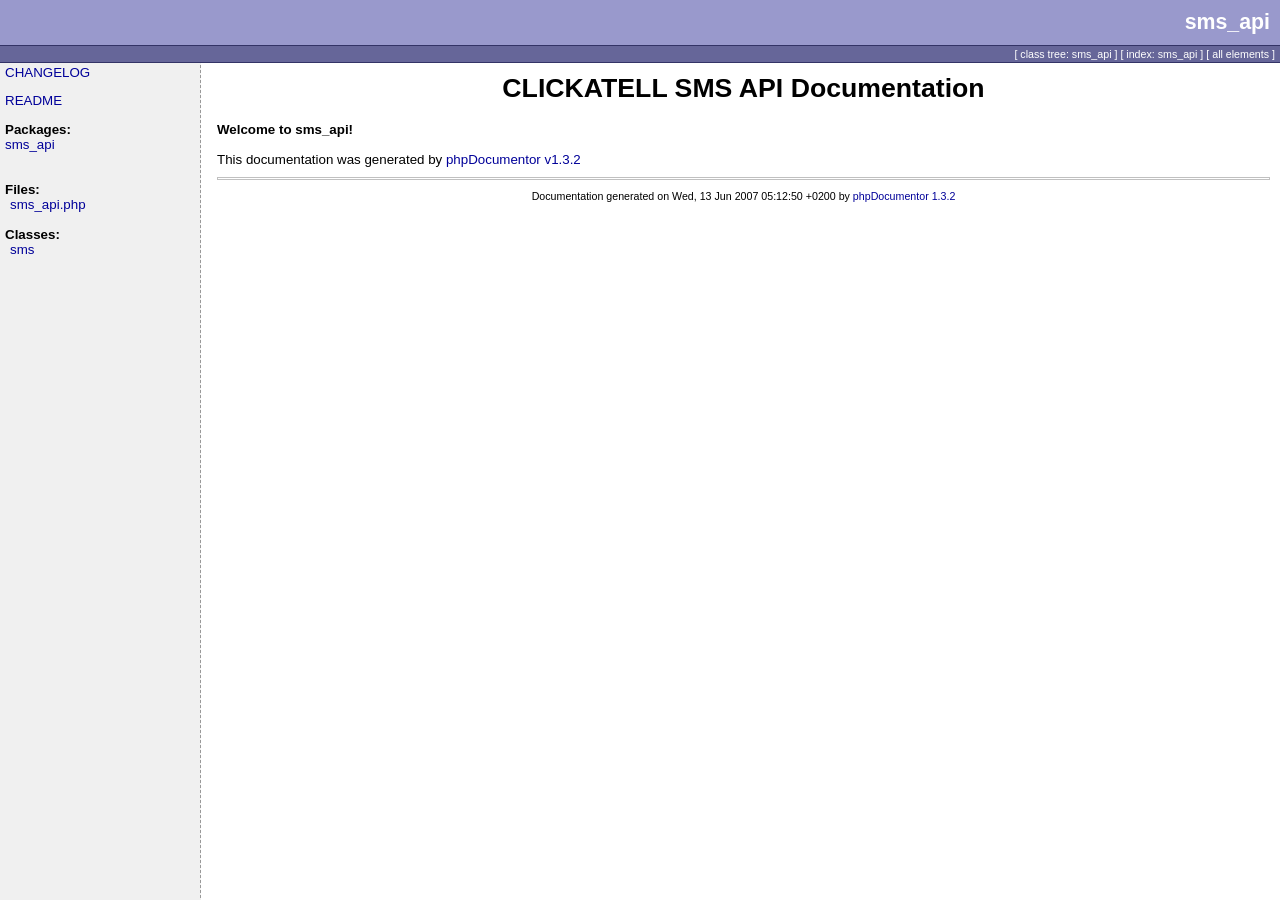
<file: immap-sms/doc/index.html>
<html>
<head>
<title>CLICKATELL SMS API Documentation</title>
<link rel="stylesheet" type="text/css" href="media/style.css">
</head>
<body>

<table border="0" cellspacing="0" cellpadding="0" height="48" width="100%">
  <tr>
    <td class="header_top">sms_api</td>
  </tr>
  <tr><td class="header_line"><img src="media/empty.png" width="1" height="1" border="0" alt=""  /></td></tr>
  <tr>
    <td class="header_menu">
  		  [ <a href="classtrees_sms_api.html" class="menu">class tree: sms_api</a> ]
		  [ <a href="elementindex_sms_api.html" class="menu">index: sms_api</a> ]
		  [ <a href="elementindex.html" class="menu">all elements</a> ]
    </td>
  </tr>
  <tr><td class="header_line"><img src="media/empty.png" width="1" height="1" border="0" alt=""  /></td></tr>
</table>

<table width="100%" border="0" cellpadding="0" cellspacing="0">
  <tr valign="top">
    <td width="200" class="menu">
	<div id="ric">
					<p><a href="ric_CHANGELOG.html">CHANGELOG</a></p>
					<p><a href="ric_README.html">README</a></p>
			</div>
      <b>Packages:</b><br />
              <a href="li_sms_api.html">sms_api</a><br />
            <br /><br />
                        <b>Files:</b><br />
      	  <div class="package">
			<a href="sms_api/_sms_api.php.html">		sms_api.php
		</a><br>
	  </div><br />
      
      
            <b>Classes:</b><br />
        <div class="package">
		    		<a href="sms_api/sms.html">sms</a><br />
	  </div>
                </td>
    <td>
      <table cellpadding="10" cellspacing="0" width="100%" border="0"><tr><td valign="top">

<div align="center"><h1>CLICKATELL SMS API Documentation</h1></div>
<b>Welcome to sms_api!</b><br />
<br />
This documentation was generated by <a href="http://www.phpdoc.org">phpDocumentor v1.3.2</a><br />
        <div class="credit">
		    <hr />
		    Documentation generated on Wed, 13 Jun 2007 05:12:50 +0200 by <a href="http://www.phpdoc.org">phpDocumentor 1.3.2</a>
	      </div>
      </td></tr></table>
    </td>
  </tr>
</table>

</body>
</html>
</file>
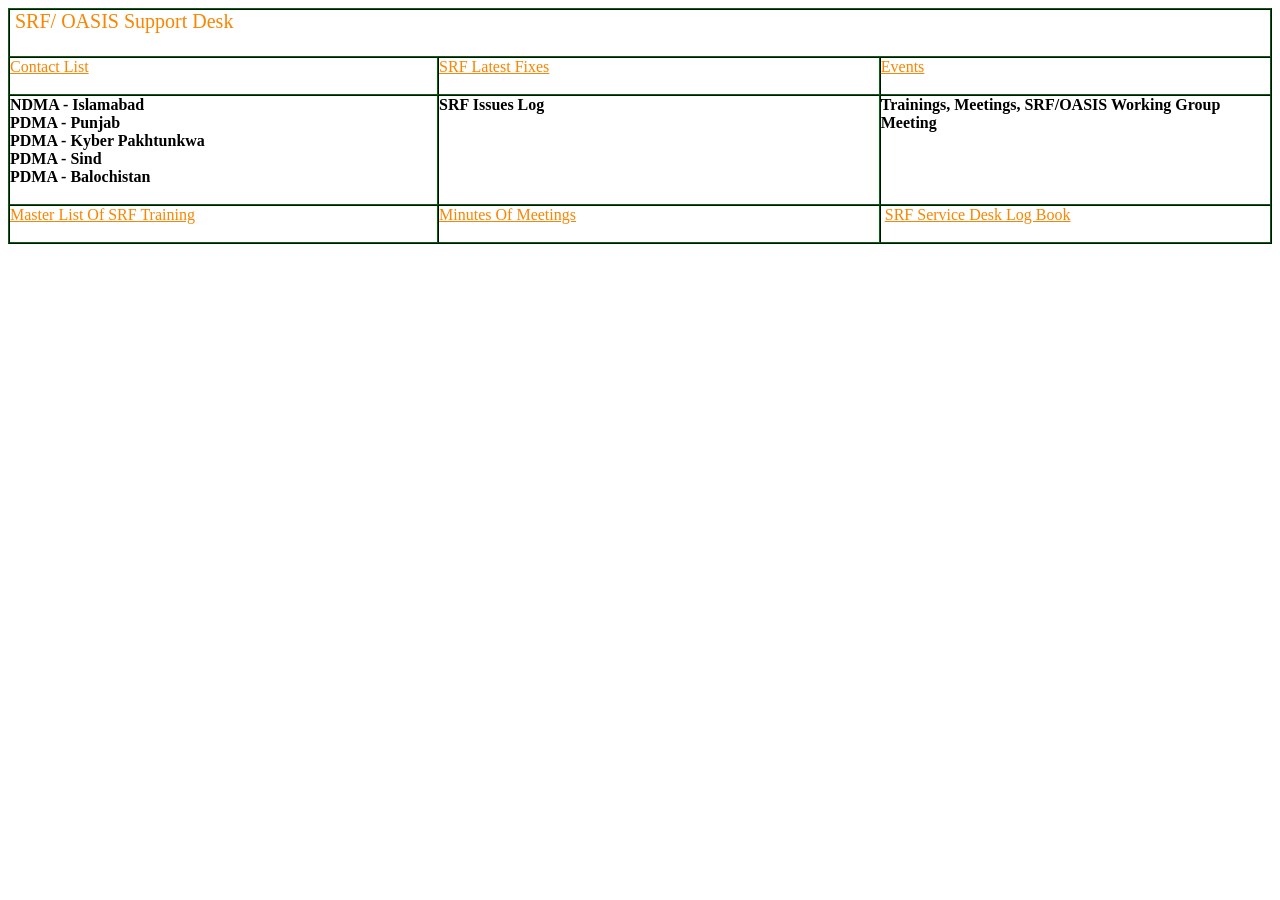
<file: immap-sms/SRF-OASIS-Support-Desk.html>
<!DOCTYPE html PUBLIC "-//W3C//DTD XHTML 1.0 Transitional//EN" "http://www.w3.org/TR/xhtml1/DTD/xhtml1-transitional.dtd">
<html xmlns="http://www.w3.org/1999/xhtml">
<head>
<meta http-equiv="Content-Type" content="text/html; charset=utf-8" />
<title>Untitled Document</title>
</head>

<body>

<table border="1" width="100%" cellpadding="0" cellspacing="0" style=" border-color:#02650E;">
                          
                          <tr>
                            <td colspan="3" align="left" valign="top" style="color:#F98500!important; font-size:20px!important;">&nbsp;SRF/ OASIS Support Desk<br /><br /></td>
                          </tr>
                          <tr>
                            <td width="34%" valign="top" align="left"><a href="https://docs.google.com/a/immap.org/document/d/1Krf-CPgXLObTrOUSgnqO20X8AR7dt4WZixfrBq9RgwA/edit?hl=en&amp;authkey=CIfw8s4F#" target="_blank" style="color:#F98500!important; font-size:16px!important;">Contact List</a></td>
                            <td width="35%" valign="top" align="left"><a href="" target="_blank" style="color:#F98500!important; font-size:16px!important;">SRF Latest Fixes</a></td>
                            <td width="31%" valign="top" align="left"><a href="https://spreadsheets.google.com/a/immap.org/ccc?key=0AuNLBIxMQc2udEdiQVBoWDVhcnhpbkp3RlFvSENNM1E&amp;hl=en&amp;authkey=CLq3rKcD#gid=0" target="_blank" style="color:#F98500!important; font-size:16px!important;">Events</a><br /><br /></td>
                          </tr>
                          <tr>
                            <td valign="top" align="left"><a href="https://docs.google.com/a/immap.org/document/d/1Krf-CPgXLObTrOUSgnqO20X8AR7dt4WZixfrBq9RgwA/edit?hl=en&authkey=CIfw8s4F#" target="_blank" style=" color:#000000 !important;text-decoration:none !important;"><strong>NDMA - Islamabad<br />PDMA - Punjab<br />PDMA - Kyber Pakhtunkwa<br />PDMA - Sind<br />PDMA - Balochistan</strong></a><br /><br /></td>
                            <td valign="top" align="left"><a href="" target="_blank" style=" color:#000000 !important;text-decoration:none !important;"><strong>SRF Issues Log</strong></a><br /></td>
                            <td valign="top" align="left"><a href="https://spreadsheets.google.com/a/immap.org/ccc?key=0AuNLBIxMQc2udEdiQVBoWDVhcnhpbkp3RlFvSENNM1E&amp;hl=en&amp;authkey=CLq3rKcD#gid=0" target="_blank" style=" color:#000000 !important;text-decoration:none !important;"><strong>Trainings, Meetings, SRF/OASIS Working Group Meeting</strong></a><br /></td>
                          </tr>
                          
                        <tr>
                            <td valign="top" align="left"><a href="https://spreadsheets.google.com/a/immap.org/spreadsheet/ccc?hl=en&amp;key=tZ02AqKn_bXWQmrKvE5KhGw&amp;authkey=CInwh74M&amp;hl=en#gid=0" target="_blank" style="color:#F98500!important; font-size:16px!important;">Master List Of SRF Training</a></td>
                            <td valign="top" align="left"><a href="https://docs.google.com/a/immap.org/document/d/1y0vQlj-1gzAuGqfNe737BfriR1emB9AEuCHpovvRzBc/edit?hl=en&authkey=CKWE3HM#" target="_blank" style="color:#F98500!important; font-size:16px!important;">Minutes Of Meetings</a></td>
                            <td valign="top" align="left">&nbsp;<a href="https://spreadsheets.google.com/a/immap.org/ccc?key=0ApVE_pReCMjsdFJDQ3ZPd05lNXJqWk9lWjVzdHFvbkE&hl=en#gid=0" target="_blank" style="color:#F98500!important; font-size:16px!important;">SRF Service Desk Log Book</a><br /><br /></td>
                          </tr>
                           
                        </table>
</body>
</html>
</file>
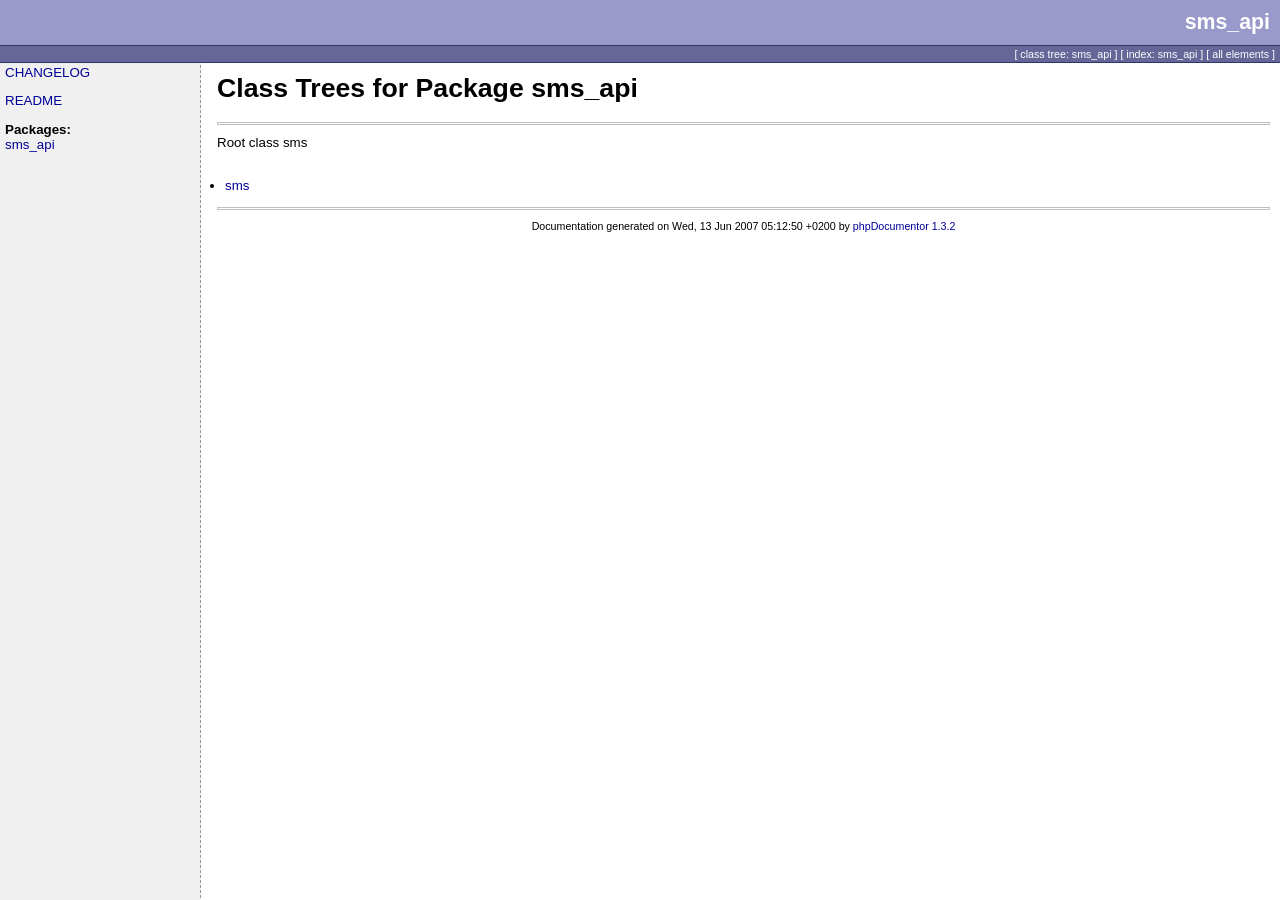
<file: immap-sms/doc/classtrees_sms_api.html>
<html>
<head>
<title>Class Trees for Package sms_api</title>
<link rel="stylesheet" type="text/css" href="media/style.css">
</head>
<body>

<table border="0" cellspacing="0" cellpadding="0" height="48" width="100%">
  <tr>
    <td class="header_top">sms_api</td>
  </tr>
  <tr><td class="header_line"><img src="media/empty.png" width="1" height="1" border="0" alt=""  /></td></tr>
  <tr>
    <td class="header_menu">
  		  [ <a href="classtrees_sms_api.html" class="menu">class tree: sms_api</a> ]
		  [ <a href="elementindex_sms_api.html" class="menu">index: sms_api</a> ]
		  [ <a href="elementindex.html" class="menu">all elements</a> ]
    </td>
  </tr>
  <tr><td class="header_line"><img src="media/empty.png" width="1" height="1" border="0" alt=""  /></td></tr>
</table>

<table width="100%" border="0" cellpadding="0" cellspacing="0">
  <tr valign="top">
    <td width="200" class="menu">
	<div id="ric">
					<p><a href="ric_CHANGELOG.html">CHANGELOG</a></p>
					<p><a href="ric_README.html">README</a></p>
			</div>
      <b>Packages:</b><br />
              <a href="li_sms_api.html">sms_api</a><br />
            <br /><br />
                </td>
    <td>
      <table cellpadding="10" cellspacing="0" width="100%" border="0"><tr><td valign="top">

<h1>Class Trees for Package sms_api</h1>
<hr />
<div class="classtree">Root class sms</div><br />
<ul>
<li><a href="sms_api/sms.html">sms</a></li></ul>

        <div class="credit">
		    <hr />
		    Documentation generated on Wed, 13 Jun 2007 05:12:50 +0200 by <a href="http://www.phpdoc.org">phpDocumentor 1.3.2</a>
	      </div>
      </td></tr></table>
    </td>
  </tr>
</table>

</body>
</html>
</file>
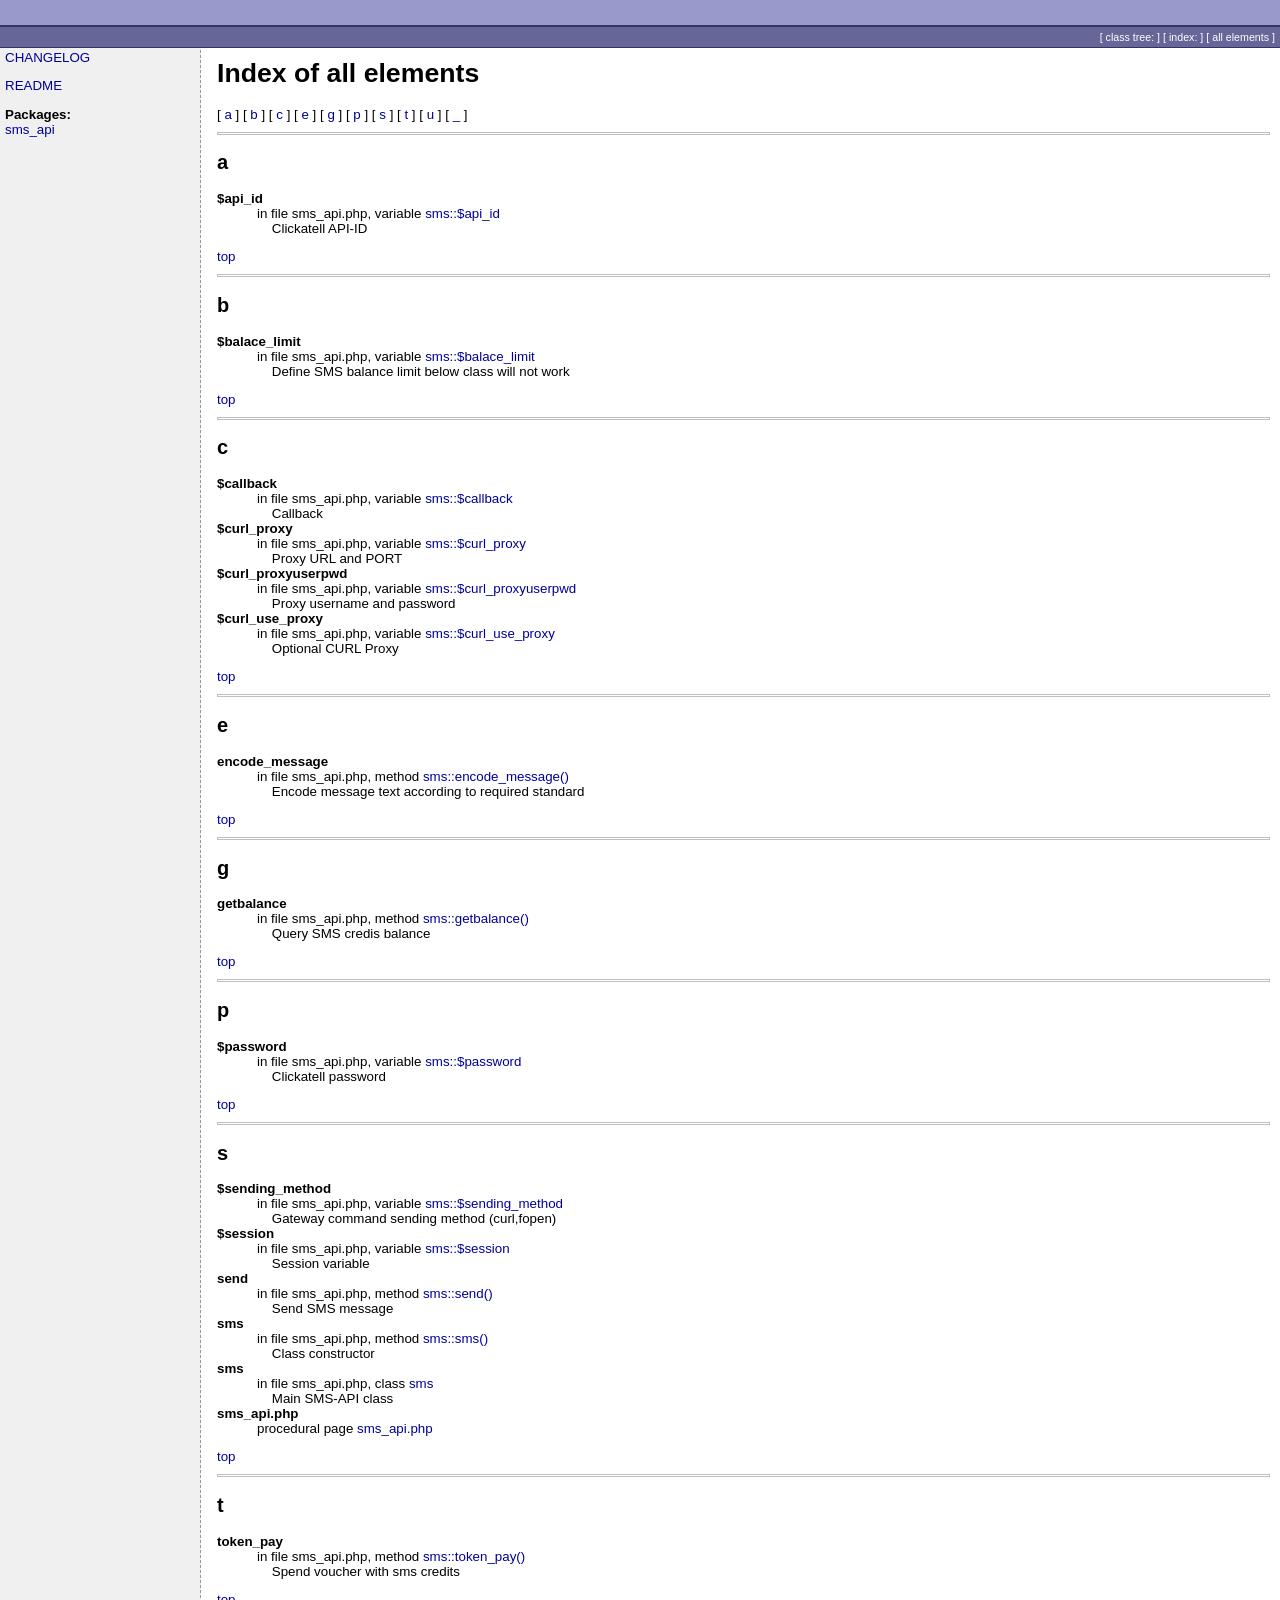
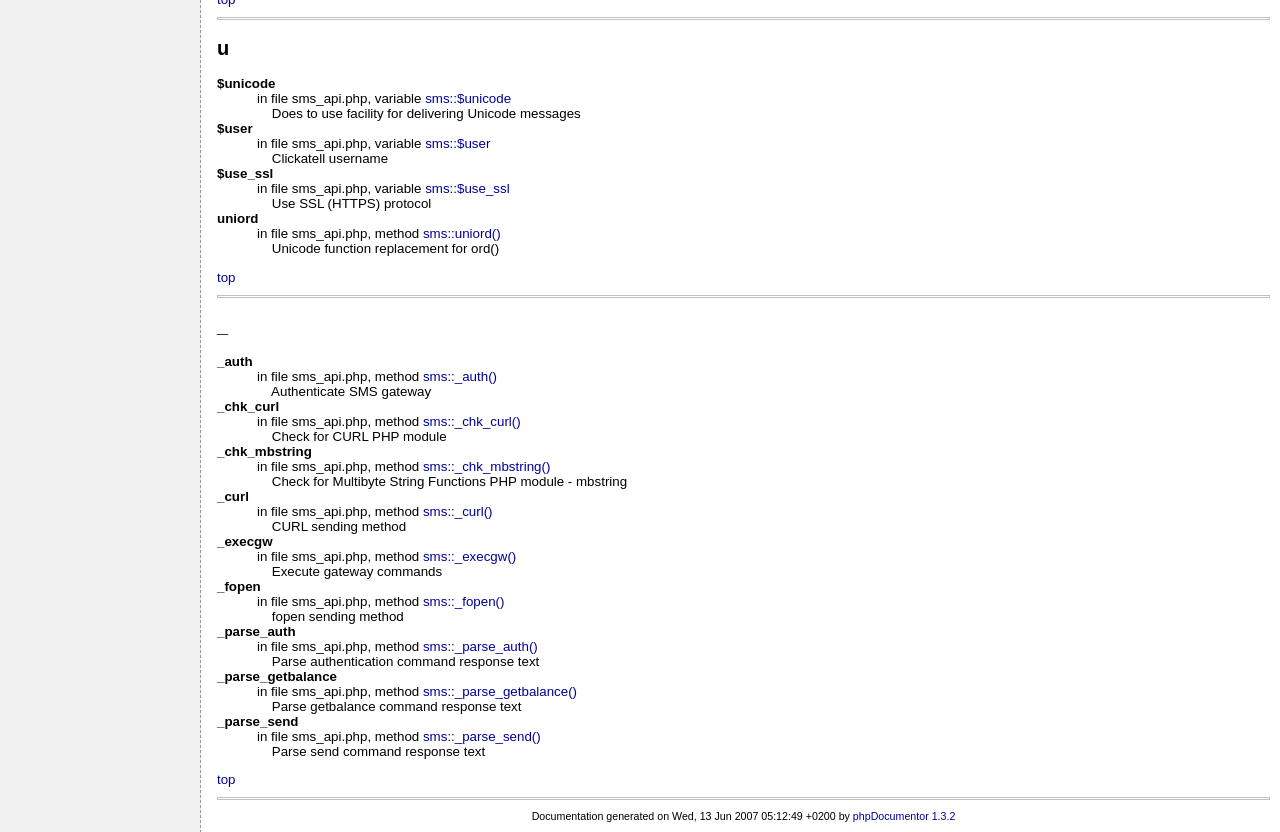
<file: immap-sms/doc/elementindex.html>
<html>
<head>
<title>Element Index</title>
<link rel="stylesheet" type="text/css" href="media/style.css">
</head>
<body>

<table border="0" cellspacing="0" cellpadding="0" height="48" width="100%">
  <tr>
    <td class="header_top"></td>
  </tr>
  <tr><td class="header_line"><img src="media/empty.png" width="1" height="1" border="0" alt=""  /></td></tr>
  <tr>
    <td class="header_menu">
  		  [ <a href="classtrees_.html" class="menu">class tree: </a> ]
		  [ <a href="elementindex_.html" class="menu">index: </a> ]
		  [ <a href="elementindex.html" class="menu">all elements</a> ]
    </td>
  </tr>
  <tr><td class="header_line"><img src="media/empty.png" width="1" height="1" border="0" alt=""  /></td></tr>
</table>

<table width="100%" border="0" cellpadding="0" cellspacing="0">
  <tr valign="top">
    <td width="200" class="menu">
	<div id="ric">
					<p><a href="ric_CHANGELOG.html">CHANGELOG</a></p>
					<p><a href="ric_README.html">README</a></p>
			</div>
      <b>Packages:</b><br />
              <a href="li_sms_api.html">sms_api</a><br />
            <br /><br />
                </td>
    <td>
      <table cellpadding="10" cellspacing="0" width="100%" border="0"><tr><td valign="top">

<a name="top"></a>
<h1>Index of all elements</h1>
	[ <a href="elementindex.html#a">a</a> ]
	[ <a href="elementindex.html#b">b</a> ]
	[ <a href="elementindex.html#c">c</a> ]
	[ <a href="elementindex.html#e">e</a> ]
	[ <a href="elementindex.html#g">g</a> ]
	[ <a href="elementindex.html#p">p</a> ]
	[ <a href="elementindex.html#s">s</a> ]
	[ <a href="elementindex.html#t">t</a> ]
	[ <a href="elementindex.html#u">u</a> ]
	[ <a href="elementindex.html#_">_</a> ]

  <hr />
	<a name="a"></a>
	<div>
		<h2>a</h2>
		<dl>
							<dt><b>$api_id</b></dt>
				<dd>in file sms_api.php, variable <a href="sms_api/sms.html#var$api_id">sms::$api_id</a><br>&nbsp;&nbsp;&nbsp;&nbsp;Clickatell API-ID</dd>
					</dl>
	</div>
	<a href="elementindex.html#top">top</a><br>
  <hr />
	<a name="b"></a>
	<div>
		<h2>b</h2>
		<dl>
							<dt><b>$balace_limit</b></dt>
				<dd>in file sms_api.php, variable <a href="sms_api/sms.html#var$balace_limit">sms::$balace_limit</a><br>&nbsp;&nbsp;&nbsp;&nbsp;Define SMS balance limit below class will not work</dd>
					</dl>
	</div>
	<a href="elementindex.html#top">top</a><br>
  <hr />
	<a name="c"></a>
	<div>
		<h2>c</h2>
		<dl>
							<dt><b>$callback</b></dt>
				<dd>in file sms_api.php, variable <a href="sms_api/sms.html#var$callback">sms::$callback</a><br>&nbsp;&nbsp;&nbsp;&nbsp;Callback</dd>
							<dt><b>$curl_proxy</b></dt>
				<dd>in file sms_api.php, variable <a href="sms_api/sms.html#var$curl_proxy">sms::$curl_proxy</a><br>&nbsp;&nbsp;&nbsp;&nbsp;Proxy URL and PORT</dd>
							<dt><b>$curl_proxyuserpwd</b></dt>
				<dd>in file sms_api.php, variable <a href="sms_api/sms.html#var$curl_proxyuserpwd">sms::$curl_proxyuserpwd</a><br>&nbsp;&nbsp;&nbsp;&nbsp;Proxy username and password</dd>
							<dt><b>$curl_use_proxy</b></dt>
				<dd>in file sms_api.php, variable <a href="sms_api/sms.html#var$curl_use_proxy">sms::$curl_use_proxy</a><br>&nbsp;&nbsp;&nbsp;&nbsp;Optional CURL Proxy</dd>
					</dl>
	</div>
	<a href="elementindex.html#top">top</a><br>
  <hr />
	<a name="e"></a>
	<div>
		<h2>e</h2>
		<dl>
							<dt><b>encode_message</b></dt>
				<dd>in file sms_api.php, method <a href="sms_api/sms.html#methodencode_message">sms::encode_message()</a><br>&nbsp;&nbsp;&nbsp;&nbsp;Encode message text according to required standard</dd>
					</dl>
	</div>
	<a href="elementindex.html#top">top</a><br>
  <hr />
	<a name="g"></a>
	<div>
		<h2>g</h2>
		<dl>
							<dt><b>getbalance</b></dt>
				<dd>in file sms_api.php, method <a href="sms_api/sms.html#methodgetbalance">sms::getbalance()</a><br>&nbsp;&nbsp;&nbsp;&nbsp;Query SMS credis balance</dd>
					</dl>
	</div>
	<a href="elementindex.html#top">top</a><br>
  <hr />
	<a name="p"></a>
	<div>
		<h2>p</h2>
		<dl>
							<dt><b>$password</b></dt>
				<dd>in file sms_api.php, variable <a href="sms_api/sms.html#var$password">sms::$password</a><br>&nbsp;&nbsp;&nbsp;&nbsp;Clickatell password</dd>
					</dl>
	</div>
	<a href="elementindex.html#top">top</a><br>
  <hr />
	<a name="s"></a>
	<div>
		<h2>s</h2>
		<dl>
							<dt><b>$sending_method</b></dt>
				<dd>in file sms_api.php, variable <a href="sms_api/sms.html#var$sending_method">sms::$sending_method</a><br>&nbsp;&nbsp;&nbsp;&nbsp;Gateway command sending method (curl,fopen)</dd>
							<dt><b>$session</b></dt>
				<dd>in file sms_api.php, variable <a href="sms_api/sms.html#var$session">sms::$session</a><br>&nbsp;&nbsp;&nbsp;&nbsp;Session variable</dd>
							<dt><b>send</b></dt>
				<dd>in file sms_api.php, method <a href="sms_api/sms.html#methodsend">sms::send()</a><br>&nbsp;&nbsp;&nbsp;&nbsp;Send SMS message</dd>
							<dt><b>sms</b></dt>
				<dd>in file sms_api.php, method <a href="sms_api/sms.html#methodsms">sms::sms()</a><br>&nbsp;&nbsp;&nbsp;&nbsp;Class constructor</dd>
							<dt><b>sms</b></dt>
				<dd>in file sms_api.php, class <a href="sms_api/sms.html">sms</a><br>&nbsp;&nbsp;&nbsp;&nbsp;Main SMS-API class</dd>
							<dt><b>sms_api.php</b></dt>
				<dd>procedural page <a href="sms_api/_sms_api.php.html">sms_api.php</a></dd>
					</dl>
	</div>
	<a href="elementindex.html#top">top</a><br>
  <hr />
	<a name="t"></a>
	<div>
		<h2>t</h2>
		<dl>
							<dt><b>token_pay</b></dt>
				<dd>in file sms_api.php, method <a href="sms_api/sms.html#methodtoken_pay">sms::token_pay()</a><br>&nbsp;&nbsp;&nbsp;&nbsp;Spend voucher with sms credits</dd>
					</dl>
	</div>
	<a href="elementindex.html#top">top</a><br>
  <hr />
	<a name="u"></a>
	<div>
		<h2>u</h2>
		<dl>
							<dt><b>$unicode</b></dt>
				<dd>in file sms_api.php, variable <a href="sms_api/sms.html#var$unicode">sms::$unicode</a><br>&nbsp;&nbsp;&nbsp;&nbsp;Does to use facility for delivering Unicode messages</dd>
							<dt><b>$user</b></dt>
				<dd>in file sms_api.php, variable <a href="sms_api/sms.html#var$user">sms::$user</a><br>&nbsp;&nbsp;&nbsp;&nbsp;Clickatell username</dd>
							<dt><b>$use_ssl</b></dt>
				<dd>in file sms_api.php, variable <a href="sms_api/sms.html#var$use_ssl">sms::$use_ssl</a><br>&nbsp;&nbsp;&nbsp;&nbsp;Use SSL (HTTPS) protocol</dd>
							<dt><b>uniord</b></dt>
				<dd>in file sms_api.php, method <a href="sms_api/sms.html#methoduniord">sms::uniord()</a><br>&nbsp;&nbsp;&nbsp;&nbsp;Unicode function replacement for ord()</dd>
					</dl>
	</div>
	<a href="elementindex.html#top">top</a><br>
  <hr />
	<a name="_"></a>
	<div>
		<h2>_</h2>
		<dl>
							<dt><b>_auth</b></dt>
				<dd>in file sms_api.php, method <a href="sms_api/sms.html#method_auth">sms::_auth()</a><br>&nbsp;&nbsp;&nbsp;&nbsp;Authenticate SMS gateway</dd>
							<dt><b>_chk_curl</b></dt>
				<dd>in file sms_api.php, method <a href="sms_api/sms.html#method_chk_curl">sms::_chk_curl()</a><br>&nbsp;&nbsp;&nbsp;&nbsp;Check for CURL PHP module</dd>
							<dt><b>_chk_mbstring</b></dt>
				<dd>in file sms_api.php, method <a href="sms_api/sms.html#method_chk_mbstring">sms::_chk_mbstring()</a><br>&nbsp;&nbsp;&nbsp;&nbsp;Check for Multibyte String Functions PHP module - mbstring</dd>
							<dt><b>_curl</b></dt>
				<dd>in file sms_api.php, method <a href="sms_api/sms.html#method_curl">sms::_curl()</a><br>&nbsp;&nbsp;&nbsp;&nbsp;CURL sending method</dd>
							<dt><b>_execgw</b></dt>
				<dd>in file sms_api.php, method <a href="sms_api/sms.html#method_execgw">sms::_execgw()</a><br>&nbsp;&nbsp;&nbsp;&nbsp;Execute gateway commands</dd>
							<dt><b>_fopen</b></dt>
				<dd>in file sms_api.php, method <a href="sms_api/sms.html#method_fopen">sms::_fopen()</a><br>&nbsp;&nbsp;&nbsp;&nbsp;fopen sending method</dd>
							<dt><b>_parse_auth</b></dt>
				<dd>in file sms_api.php, method <a href="sms_api/sms.html#method_parse_auth">sms::_parse_auth()</a><br>&nbsp;&nbsp;&nbsp;&nbsp;Parse authentication command response text</dd>
							<dt><b>_parse_getbalance</b></dt>
				<dd>in file sms_api.php, method <a href="sms_api/sms.html#method_parse_getbalance">sms::_parse_getbalance()</a><br>&nbsp;&nbsp;&nbsp;&nbsp;Parse getbalance command response text</dd>
							<dt><b>_parse_send</b></dt>
				<dd>in file sms_api.php, method <a href="sms_api/sms.html#method_parse_send">sms::_parse_send()</a><br>&nbsp;&nbsp;&nbsp;&nbsp;Parse send command response text</dd>
					</dl>
	</div>
	<a href="elementindex.html#top">top</a><br>
        <div class="credit">
		    <hr />
		    Documentation generated on Wed, 13 Jun 2007 05:12:49 +0200 by <a href="http://www.phpdoc.org">phpDocumentor 1.3.2</a>
	      </div>
      </td></tr></table>
    </td>
  </tr>
</table>

</body>
</html>
</file>
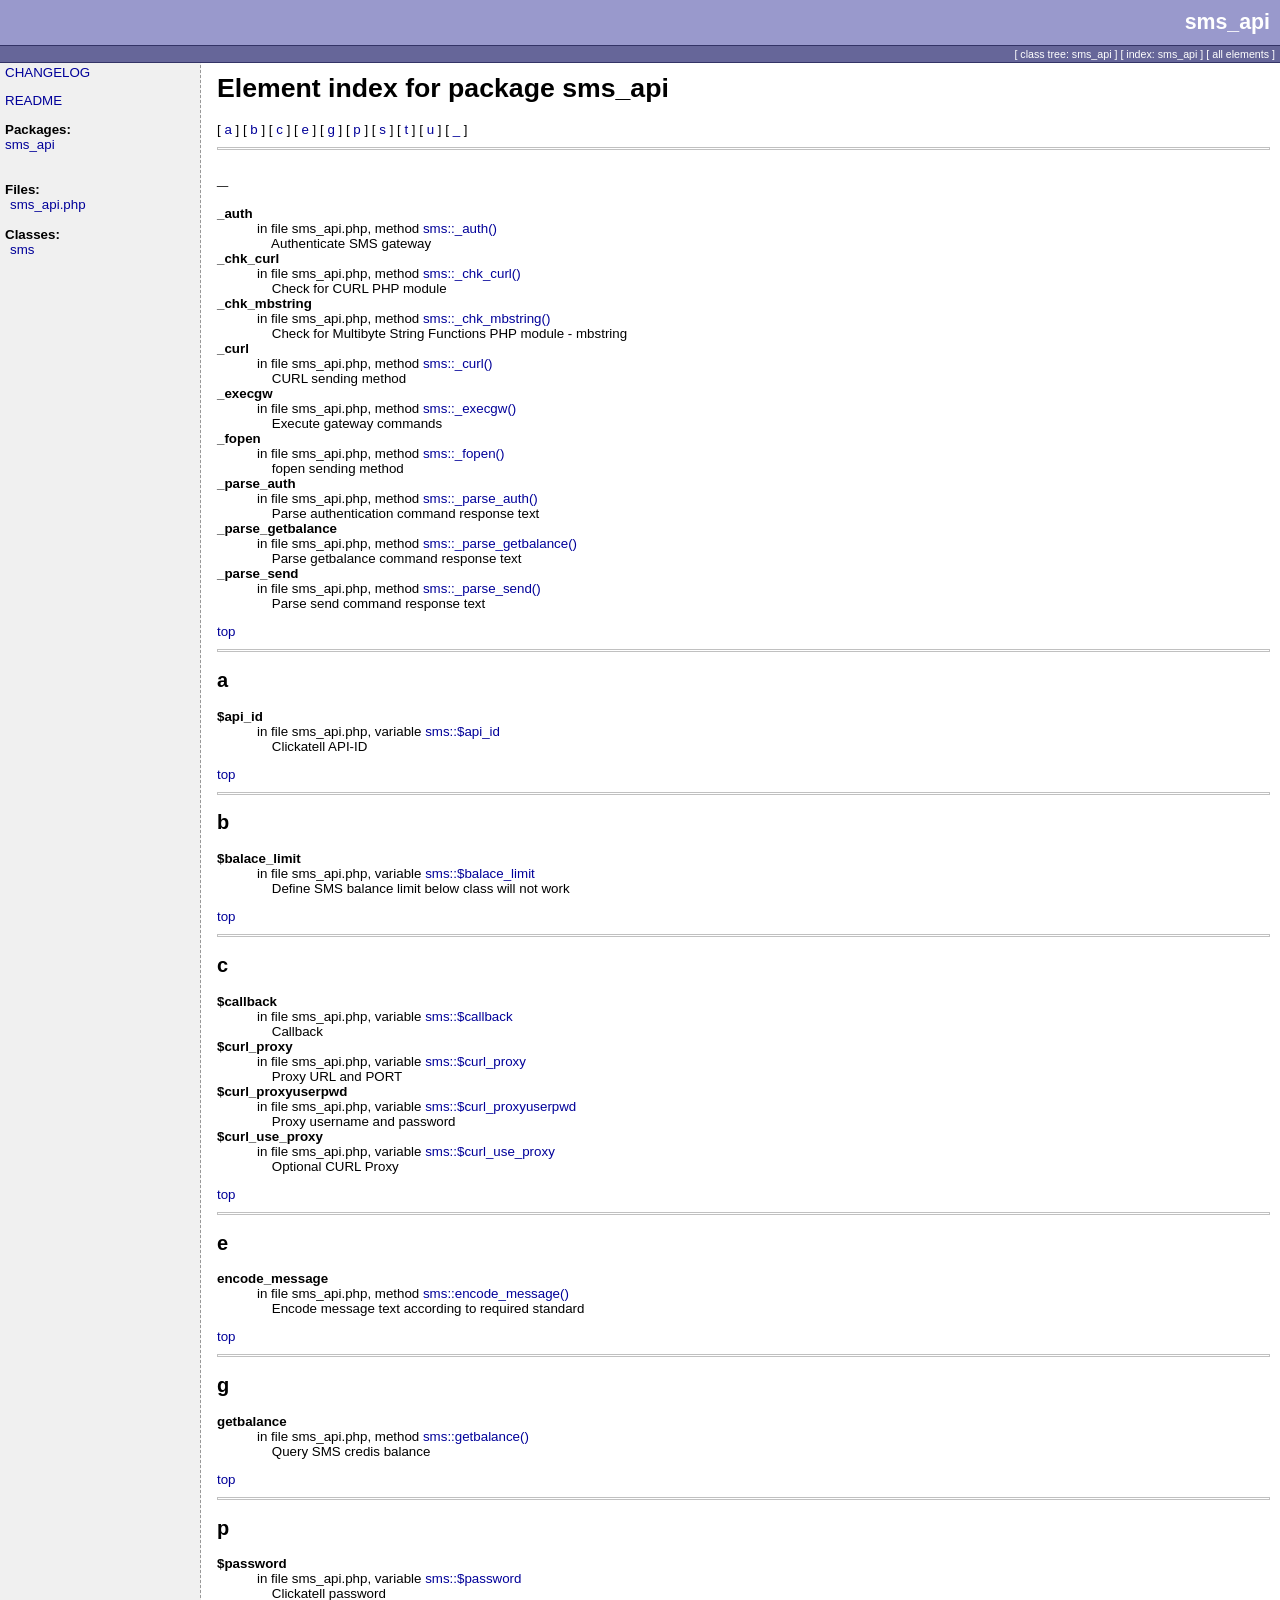
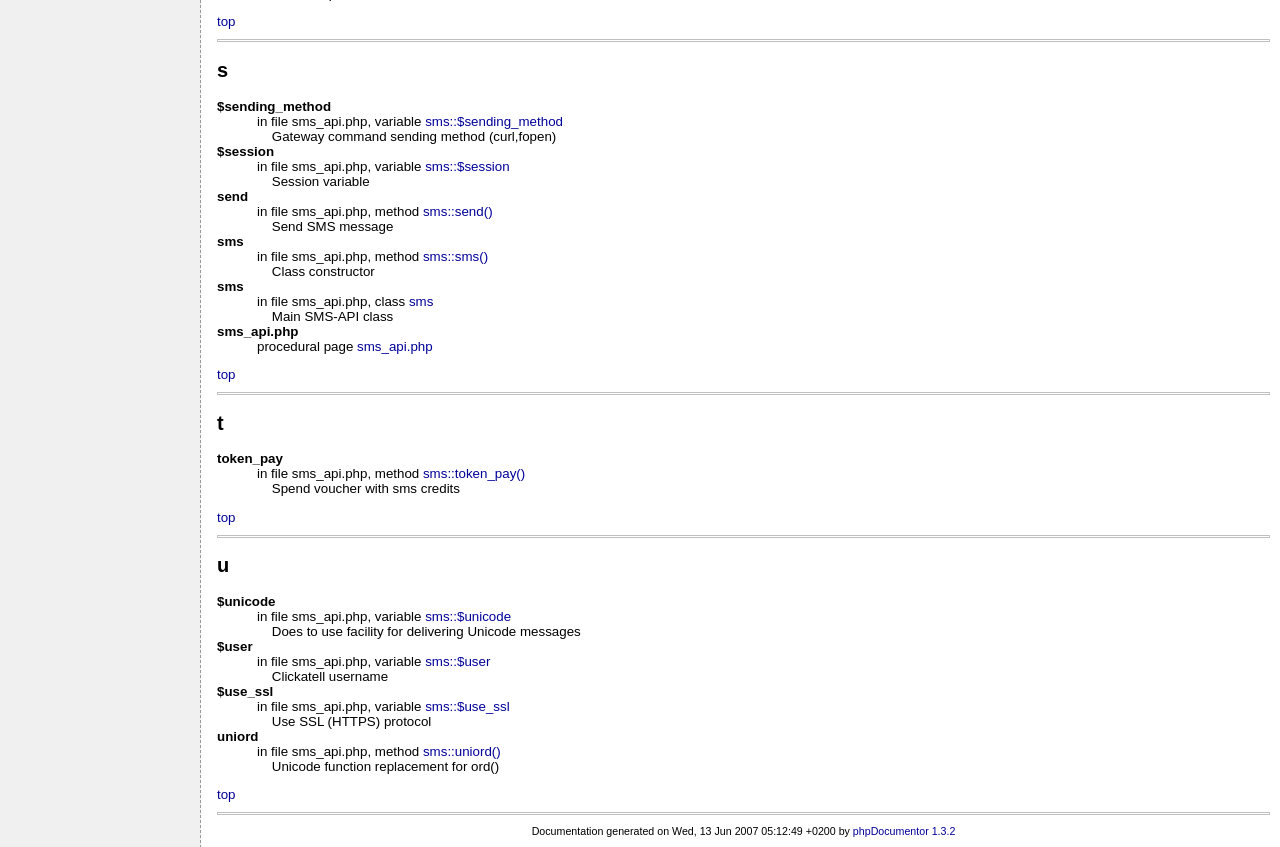
<file: immap-sms/doc/elementindex_sms_api.html>
<html>
<head>
<title>Package sms_api Element Index</title>
<link rel="stylesheet" type="text/css" href="media/style.css">
</head>
<body>

<table border="0" cellspacing="0" cellpadding="0" height="48" width="100%">
  <tr>
    <td class="header_top">sms_api</td>
  </tr>
  <tr><td class="header_line"><img src="media/empty.png" width="1" height="1" border="0" alt=""  /></td></tr>
  <tr>
    <td class="header_menu">
  		  [ <a href="classtrees_sms_api.html" class="menu">class tree: sms_api</a> ]
		  [ <a href="elementindex_sms_api.html" class="menu">index: sms_api</a> ]
		  [ <a href="elementindex.html" class="menu">all elements</a> ]
    </td>
  </tr>
  <tr><td class="header_line"><img src="media/empty.png" width="1" height="1" border="0" alt=""  /></td></tr>
</table>

<table width="100%" border="0" cellpadding="0" cellspacing="0">
  <tr valign="top">
    <td width="200" class="menu">
	<div id="ric">
					<p><a href="ric_CHANGELOG.html">CHANGELOG</a></p>
					<p><a href="ric_README.html">README</a></p>
			</div>
      <b>Packages:</b><br />
              <a href="li_sms_api.html">sms_api</a><br />
            <br /><br />
                        <b>Files:</b><br />
      	  <div class="package">
			<a href="sms_api/_sms_api.php.html">		sms_api.php
		</a><br>
	  </div><br />
      
      
            <b>Classes:</b><br />
        <div class="package">
		    		<a href="sms_api/sms.html">sms</a><br />
	  </div>
                </td>
    <td>
      <table cellpadding="10" cellspacing="0" width="100%" border="0"><tr><td valign="top">

<a name="top"></a>
<h1>Element index for package sms_api</h1>
	[ <a href="elementindex_sms_api.html#a">a</a> ]
	[ <a href="elementindex_sms_api.html#b">b</a> ]
	[ <a href="elementindex_sms_api.html#c">c</a> ]
	[ <a href="elementindex_sms_api.html#e">e</a> ]
	[ <a href="elementindex_sms_api.html#g">g</a> ]
	[ <a href="elementindex_sms_api.html#p">p</a> ]
	[ <a href="elementindex_sms_api.html#s">s</a> ]
	[ <a href="elementindex_sms_api.html#t">t</a> ]
	[ <a href="elementindex_sms_api.html#u">u</a> ]
	[ <a href="elementindex_sms_api.html#_">_</a> ]

  <hr />
	<a name="_"></a>
	<div>
		<h2>_</h2>
		<dl>
							<dt><b>_auth</b></dt>
				<dd>in file sms_api.php, method <a href="sms_api/sms.html#method_auth">sms::_auth()</a><br>&nbsp;&nbsp;&nbsp;&nbsp;Authenticate SMS gateway</dd>
							<dt><b>_chk_curl</b></dt>
				<dd>in file sms_api.php, method <a href="sms_api/sms.html#method_chk_curl">sms::_chk_curl()</a><br>&nbsp;&nbsp;&nbsp;&nbsp;Check for CURL PHP module</dd>
							<dt><b>_chk_mbstring</b></dt>
				<dd>in file sms_api.php, method <a href="sms_api/sms.html#method_chk_mbstring">sms::_chk_mbstring()</a><br>&nbsp;&nbsp;&nbsp;&nbsp;Check for Multibyte String Functions PHP module - mbstring</dd>
							<dt><b>_curl</b></dt>
				<dd>in file sms_api.php, method <a href="sms_api/sms.html#method_curl">sms::_curl()</a><br>&nbsp;&nbsp;&nbsp;&nbsp;CURL sending method</dd>
							<dt><b>_execgw</b></dt>
				<dd>in file sms_api.php, method <a href="sms_api/sms.html#method_execgw">sms::_execgw()</a><br>&nbsp;&nbsp;&nbsp;&nbsp;Execute gateway commands</dd>
							<dt><b>_fopen</b></dt>
				<dd>in file sms_api.php, method <a href="sms_api/sms.html#method_fopen">sms::_fopen()</a><br>&nbsp;&nbsp;&nbsp;&nbsp;fopen sending method</dd>
							<dt><b>_parse_auth</b></dt>
				<dd>in file sms_api.php, method <a href="sms_api/sms.html#method_parse_auth">sms::_parse_auth()</a><br>&nbsp;&nbsp;&nbsp;&nbsp;Parse authentication command response text</dd>
							<dt><b>_parse_getbalance</b></dt>
				<dd>in file sms_api.php, method <a href="sms_api/sms.html#method_parse_getbalance">sms::_parse_getbalance()</a><br>&nbsp;&nbsp;&nbsp;&nbsp;Parse getbalance command response text</dd>
							<dt><b>_parse_send</b></dt>
				<dd>in file sms_api.php, method <a href="sms_api/sms.html#method_parse_send">sms::_parse_send()</a><br>&nbsp;&nbsp;&nbsp;&nbsp;Parse send command response text</dd>
					</dl>
	</div>
	<a href="elementindex_sms_api.html#top">top</a><br>
  <hr />
	<a name="a"></a>
	<div>
		<h2>a</h2>
		<dl>
							<dt><b>$api_id</b></dt>
				<dd>in file sms_api.php, variable <a href="sms_api/sms.html#var$api_id">sms::$api_id</a><br>&nbsp;&nbsp;&nbsp;&nbsp;Clickatell API-ID</dd>
					</dl>
	</div>
	<a href="elementindex_sms_api.html#top">top</a><br>
  <hr />
	<a name="b"></a>
	<div>
		<h2>b</h2>
		<dl>
							<dt><b>$balace_limit</b></dt>
				<dd>in file sms_api.php, variable <a href="sms_api/sms.html#var$balace_limit">sms::$balace_limit</a><br>&nbsp;&nbsp;&nbsp;&nbsp;Define SMS balance limit below class will not work</dd>
					</dl>
	</div>
	<a href="elementindex_sms_api.html#top">top</a><br>
  <hr />
	<a name="c"></a>
	<div>
		<h2>c</h2>
		<dl>
							<dt><b>$callback</b></dt>
				<dd>in file sms_api.php, variable <a href="sms_api/sms.html#var$callback">sms::$callback</a><br>&nbsp;&nbsp;&nbsp;&nbsp;Callback</dd>
							<dt><b>$curl_proxy</b></dt>
				<dd>in file sms_api.php, variable <a href="sms_api/sms.html#var$curl_proxy">sms::$curl_proxy</a><br>&nbsp;&nbsp;&nbsp;&nbsp;Proxy URL and PORT</dd>
							<dt><b>$curl_proxyuserpwd</b></dt>
				<dd>in file sms_api.php, variable <a href="sms_api/sms.html#var$curl_proxyuserpwd">sms::$curl_proxyuserpwd</a><br>&nbsp;&nbsp;&nbsp;&nbsp;Proxy username and password</dd>
							<dt><b>$curl_use_proxy</b></dt>
				<dd>in file sms_api.php, variable <a href="sms_api/sms.html#var$curl_use_proxy">sms::$curl_use_proxy</a><br>&nbsp;&nbsp;&nbsp;&nbsp;Optional CURL Proxy</dd>
					</dl>
	</div>
	<a href="elementindex_sms_api.html#top">top</a><br>
  <hr />
	<a name="e"></a>
	<div>
		<h2>e</h2>
		<dl>
							<dt><b>encode_message</b></dt>
				<dd>in file sms_api.php, method <a href="sms_api/sms.html#methodencode_message">sms::encode_message()</a><br>&nbsp;&nbsp;&nbsp;&nbsp;Encode message text according to required standard</dd>
					</dl>
	</div>
	<a href="elementindex_sms_api.html#top">top</a><br>
  <hr />
	<a name="g"></a>
	<div>
		<h2>g</h2>
		<dl>
							<dt><b>getbalance</b></dt>
				<dd>in file sms_api.php, method <a href="sms_api/sms.html#methodgetbalance">sms::getbalance()</a><br>&nbsp;&nbsp;&nbsp;&nbsp;Query SMS credis balance</dd>
					</dl>
	</div>
	<a href="elementindex_sms_api.html#top">top</a><br>
  <hr />
	<a name="p"></a>
	<div>
		<h2>p</h2>
		<dl>
							<dt><b>$password</b></dt>
				<dd>in file sms_api.php, variable <a href="sms_api/sms.html#var$password">sms::$password</a><br>&nbsp;&nbsp;&nbsp;&nbsp;Clickatell password</dd>
					</dl>
	</div>
	<a href="elementindex_sms_api.html#top">top</a><br>
  <hr />
	<a name="s"></a>
	<div>
		<h2>s</h2>
		<dl>
							<dt><b>$sending_method</b></dt>
				<dd>in file sms_api.php, variable <a href="sms_api/sms.html#var$sending_method">sms::$sending_method</a><br>&nbsp;&nbsp;&nbsp;&nbsp;Gateway command sending method (curl,fopen)</dd>
							<dt><b>$session</b></dt>
				<dd>in file sms_api.php, variable <a href="sms_api/sms.html#var$session">sms::$session</a><br>&nbsp;&nbsp;&nbsp;&nbsp;Session variable</dd>
							<dt><b>send</b></dt>
				<dd>in file sms_api.php, method <a href="sms_api/sms.html#methodsend">sms::send()</a><br>&nbsp;&nbsp;&nbsp;&nbsp;Send SMS message</dd>
							<dt><b>sms</b></dt>
				<dd>in file sms_api.php, method <a href="sms_api/sms.html#methodsms">sms::sms()</a><br>&nbsp;&nbsp;&nbsp;&nbsp;Class constructor</dd>
							<dt><b>sms</b></dt>
				<dd>in file sms_api.php, class <a href="sms_api/sms.html">sms</a><br>&nbsp;&nbsp;&nbsp;&nbsp;Main SMS-API class</dd>
							<dt><b>sms_api.php</b></dt>
				<dd>procedural page <a href="sms_api/_sms_api.php.html">sms_api.php</a></dd>
					</dl>
	</div>
	<a href="elementindex_sms_api.html#top">top</a><br>
  <hr />
	<a name="t"></a>
	<div>
		<h2>t</h2>
		<dl>
							<dt><b>token_pay</b></dt>
				<dd>in file sms_api.php, method <a href="sms_api/sms.html#methodtoken_pay">sms::token_pay()</a><br>&nbsp;&nbsp;&nbsp;&nbsp;Spend voucher with sms credits</dd>
					</dl>
	</div>
	<a href="elementindex_sms_api.html#top">top</a><br>
  <hr />
	<a name="u"></a>
	<div>
		<h2>u</h2>
		<dl>
							<dt><b>$unicode</b></dt>
				<dd>in file sms_api.php, variable <a href="sms_api/sms.html#var$unicode">sms::$unicode</a><br>&nbsp;&nbsp;&nbsp;&nbsp;Does to use facility for delivering Unicode messages</dd>
							<dt><b>$user</b></dt>
				<dd>in file sms_api.php, variable <a href="sms_api/sms.html#var$user">sms::$user</a><br>&nbsp;&nbsp;&nbsp;&nbsp;Clickatell username</dd>
							<dt><b>$use_ssl</b></dt>
				<dd>in file sms_api.php, variable <a href="sms_api/sms.html#var$use_ssl">sms::$use_ssl</a><br>&nbsp;&nbsp;&nbsp;&nbsp;Use SSL (HTTPS) protocol</dd>
							<dt><b>uniord</b></dt>
				<dd>in file sms_api.php, method <a href="sms_api/sms.html#methoduniord">sms::uniord()</a><br>&nbsp;&nbsp;&nbsp;&nbsp;Unicode function replacement for ord()</dd>
					</dl>
	</div>
	<a href="elementindex_sms_api.html#top">top</a><br>
        <div class="credit">
		    <hr />
		    Documentation generated on Wed, 13 Jun 2007 05:12:49 +0200 by <a href="http://www.phpdoc.org">phpDocumentor 1.3.2</a>
	      </div>
      </td></tr></table>
    </td>
  </tr>
</table>

</body>
</html>
</file>
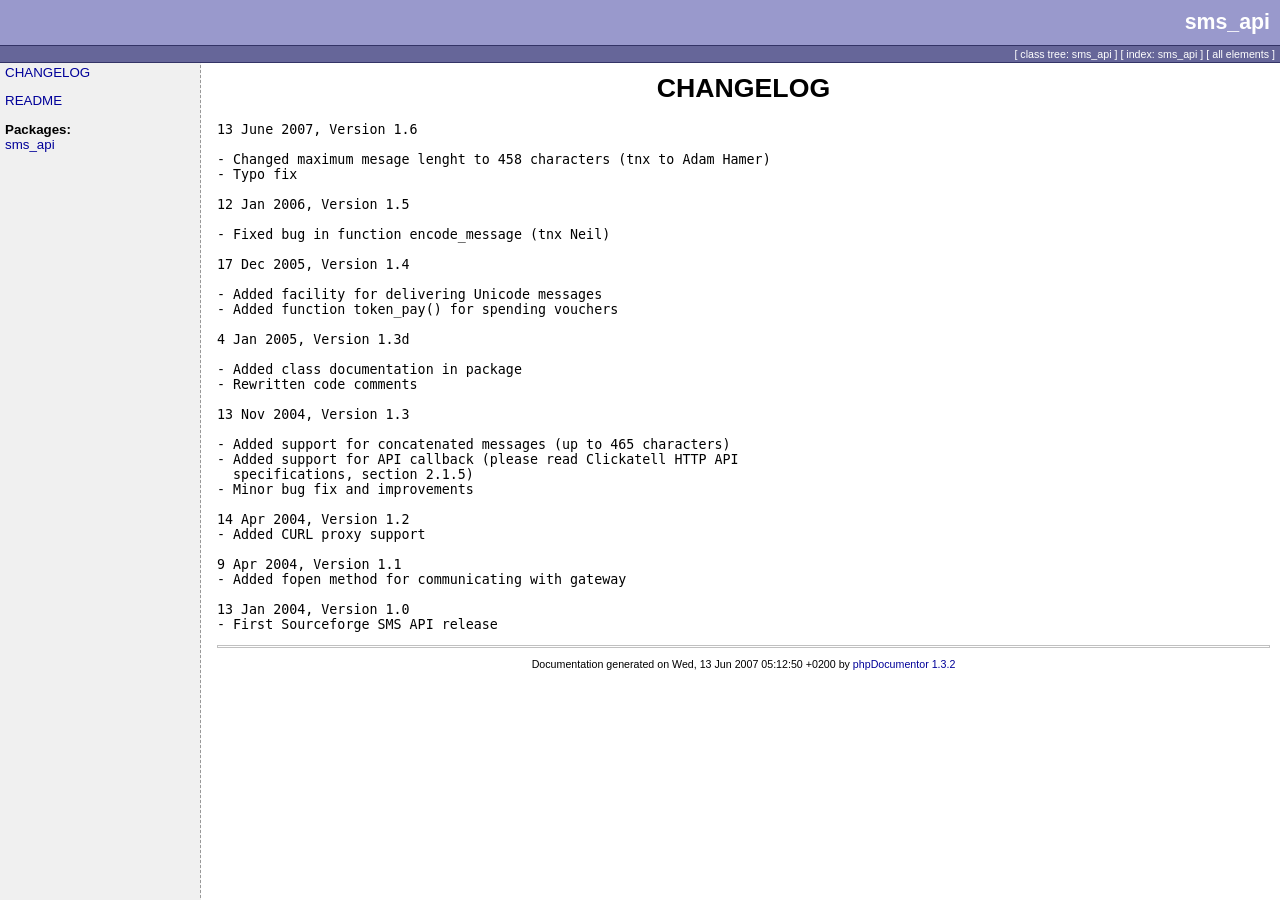
<file: immap-sms/doc/ric_CHANGELOG.html>
<html>
<head>
<title>CHANGELOG</title>
<link rel="stylesheet" type="text/css" href="media/style.css">
</head>
<body>

<table border="0" cellspacing="0" cellpadding="0" height="48" width="100%">
  <tr>
    <td class="header_top">sms_api</td>
  </tr>
  <tr><td class="header_line"><img src="media/empty.png" width="1" height="1" border="0" alt=""  /></td></tr>
  <tr>
    <td class="header_menu">
  		  [ <a href="classtrees_sms_api.html" class="menu">class tree: sms_api</a> ]
		  [ <a href="elementindex_sms_api.html" class="menu">index: sms_api</a> ]
		  [ <a href="elementindex.html" class="menu">all elements</a> ]
    </td>
  </tr>
  <tr><td class="header_line"><img src="media/empty.png" width="1" height="1" border="0" alt=""  /></td></tr>
</table>

<table width="100%" border="0" cellpadding="0" cellspacing="0">
  <tr valign="top">
    <td width="200" class="menu">
	<div id="ric">
					<p><a href="ric_CHANGELOG.html">CHANGELOG</a></p>
					<p><a href="ric_README.html">README</a></p>
			</div>
      <b>Packages:</b><br />
              <a href="li_sms_api.html">sms_api</a><br />
            <br /><br />
                  
      
                </td>
    <td>
      <table cellpadding="10" cellspacing="0" width="100%" border="0"><tr><td valign="top">

<h1 align="center">CHANGELOG</h1>
<pre>
13 June 2007, Version 1.6

- Changed maximum mesage lenght to 458 characters (tnx to Adam Hamer)
- Typo fix

12 Jan 2006, Version 1.5

- Fixed bug in function encode_message (tnx Neil)

17 Dec 2005, Version 1.4

- Added facility for delivering Unicode messages
- Added function token_pay() for spending vouchers

4 Jan 2005, Version 1.3d

- Added class documentation in package
- Rewritten code comments

13 Nov 2004, Version 1.3

- Added support for concatenated messages (up to 465 characters)
- Added support for API callback (please read Clickatell HTTP API 
  specifications, section 2.1.5)
- Minor bug fix and improvements

14 Apr 2004, Version 1.2
- Added CURL proxy support 

9 Apr 2004, Version 1.1
- Added fopen method for communicating with gateway 

13 Jan 2004, Version 1.0
- First Sourceforge SMS API release 
</pre>
        <div class="credit">
		    <hr />
		    Documentation generated on Wed, 13 Jun 2007 05:12:50 +0200 by <a href="http://www.phpdoc.org">phpDocumentor 1.3.2</a>
	      </div>
      </td></tr></table>
    </td>
  </tr>
</table>

</body>
</html>
</file>
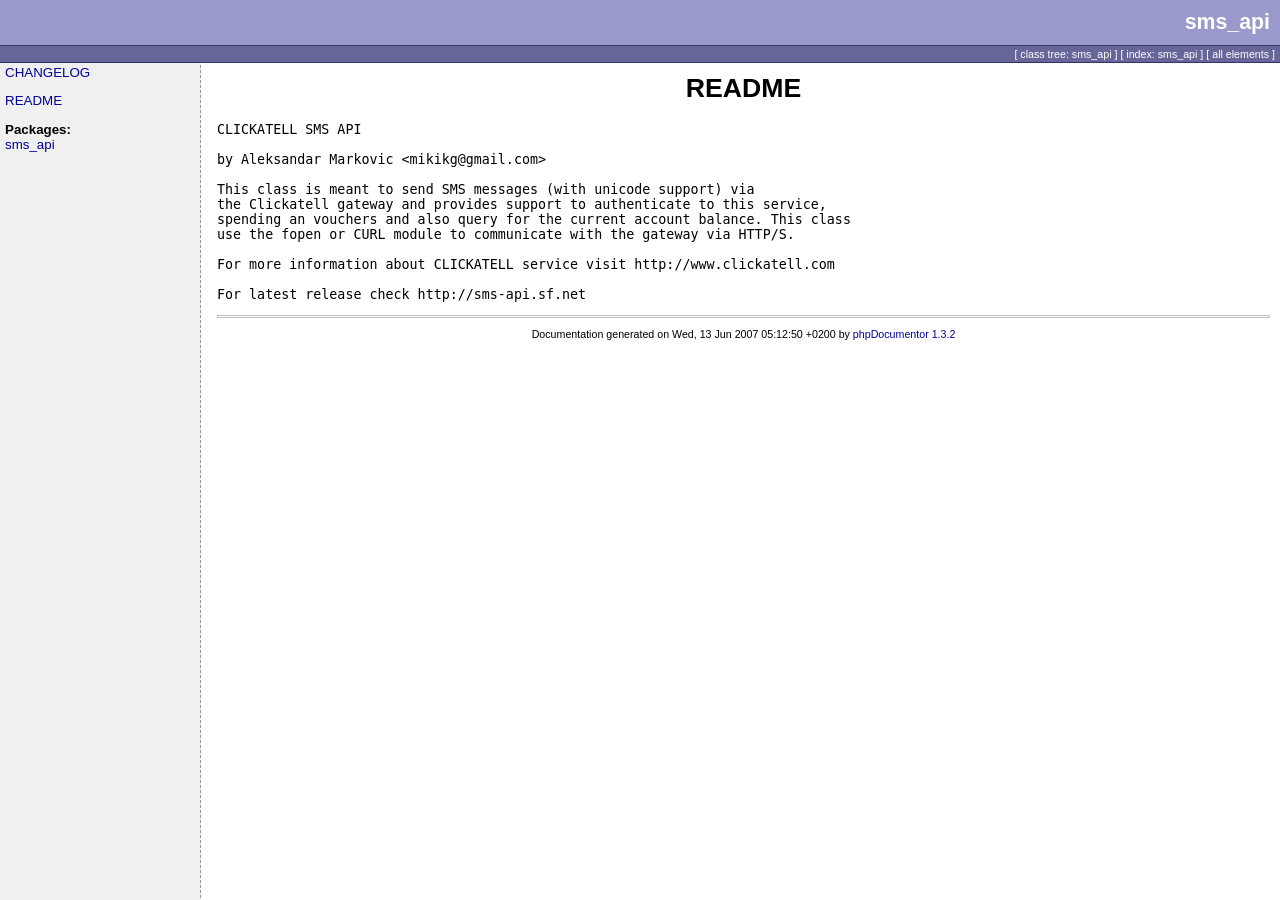
<file: immap-sms/doc/ric_README.html>
<html>
<head>
<title>README</title>
<link rel="stylesheet" type="text/css" href="media/style.css">
</head>
<body>

<table border="0" cellspacing="0" cellpadding="0" height="48" width="100%">
  <tr>
    <td class="header_top">sms_api</td>
  </tr>
  <tr><td class="header_line"><img src="media/empty.png" width="1" height="1" border="0" alt=""  /></td></tr>
  <tr>
    <td class="header_menu">
  		  [ <a href="classtrees_sms_api.html" class="menu">class tree: sms_api</a> ]
		  [ <a href="elementindex_sms_api.html" class="menu">index: sms_api</a> ]
		  [ <a href="elementindex.html" class="menu">all elements</a> ]
    </td>
  </tr>
  <tr><td class="header_line"><img src="media/empty.png" width="1" height="1" border="0" alt=""  /></td></tr>
</table>

<table width="100%" border="0" cellpadding="0" cellspacing="0">
  <tr valign="top">
    <td width="200" class="menu">
	<div id="ric">
					<p><a href="ric_CHANGELOG.html">CHANGELOG</a></p>
					<p><a href="ric_README.html">README</a></p>
			</div>
      <b>Packages:</b><br />
              <a href="li_sms_api.html">sms_api</a><br />
            <br /><br />
                  
      
                </td>
    <td>
      <table cellpadding="10" cellspacing="0" width="100%" border="0"><tr><td valign="top">

<h1 align="center">README</h1>
<pre>
CLICKATELL SMS API

by Aleksandar Markovic &lt;mikikg@gmail.com&gt;

This class is meant to send SMS messages (with unicode support) via 
the Clickatell gateway and provides support to authenticate to this service, 
spending an vouchers and also query for the current account balance. This class
use the fopen or CURL module to communicate with the gateway via HTTP/S.

For more information about CLICKATELL service visit http://www.clickatell.com

For latest release check http://sms-api.sf.net
</pre>
        <div class="credit">
		    <hr />
		    Documentation generated on Wed, 13 Jun 2007 05:12:50 +0200 by <a href="http://www.phpdoc.org">phpDocumentor 1.3.2</a>
	      </div>
      </td></tr></table>
    </td>
  </tr>
</table>

</body>
</html>
</file>
<file: immap-sms/doc/media/style.css>
.php {
	padding: 1em;
}
.php-src { font-family: 'Courier New', Courier, monospace; font-weight: normal; }

body
{
  color:              #000000;
  background-color:   #ffffff;
  background-image:   url("background.png");
  background-repeat:  repeat-y;
  font-family:        tahoma, verdana, arial, sans-serif;
  font-size:          10pt;
  margin:             0;
  padding:            0;
}

a
{
  color:              #000099;
  background-color:   transparent;
  text-decoration:    none;
}

a:hover
{
  text-decoration:    underline;
}

a.menu
{
  color:              #ffffff;
  background-color:   transparent;
}

td
{
  font-size:          10pt;
}

td.header_top
{
  color:              #ffffff;
  background-color:   #9999cc;
  font-size:          16pt;
  font-weight:        bold;
  text-align:         right;
  padding:            10px;
}

td.header_line
{
  color:              #ffffff;
  background-color:   #333366;
}

td.header_menu
{
  color:              #ffffff;
  background-color:   #666699;
  font-size:          8pt;
  text-align:         right;
  padding:            2px;
  padding-right:      5px;
}

td.menu
{
  padding:            2px;
  padding-left:       5px;
}

td.code_border
{
  color:              #000000;
  background-color:   #c0c0c0;
}

td.code
{
  color:              #000000;
  background-color:   #f0f0f0;
}

td.type
{
  font-style:         italic;
}

div.credit
{
  font-size:          8pt;
  text-align:         center;
}

div.package
{
  padding-left:       5px;
}

div.tags
{
  padding-left:       15px;
}

div.function
{
  padding-left:       15px;
}

div.top
{
  font-size:          8pt;
}

div.warning
{
  color:              #ff0000;
  background-color:   transparent;
}

div.description
{
  padding-left:       15px;
}

hr
{
  height:             1px;
  border-style:       solid;
  border-color:       #c0c0c0;
  margin-top:         10px;
  margin-bottom:      10px;
}

span.smalllinenumber
{
  font-size:          8pt;
}

ul {
	margin-left:		0px;
	padding-left:		8px;
}
/* Syntax highlighting */

.src-code { background-color: #f5f5f5; border: 1px solid #ccc9a4; padding: 0 0 0 1em; margin : 0px;
            font-family: 'Courier New', Courier, monospace; font-weight: normal; }
.src-line {  font-family: 'Courier New', Courier, monospace; font-weight: normal; }

.src-comm { color: green; }
.src-id {  }
.src-inc { color: #0000FF; }
.src-key { color: #0000FF; }
.src-num { color: #CC0000; }
.src-str { color: #66cccc; }
.src-sym { font-weight: bold; }
.src-var { }

.src-php { font-weight: bold; }

.src-doc { color: #009999 }
.src-doc-close-template { color: #0000FF }
.src-doc-coretag { color: #0099FF; font-weight: bold }
.src-doc-inlinetag { color: #0099FF }
.src-doc-internal { color: #6699cc }
.src-doc-tag { color: #0080CC }
.src-doc-template { color: #0000FF }
.src-doc-type { font-style: italic }
.src-doc-var { font-style: italic }

.tute-tag { color: #009999 }
.tute-attribute-name { color: #0000FF }
.tute-attribute-value { color: #0099FF }
.tute-entity { font-weight: bold; }
.tute-comment { font-style: italic }
.tute-inline-tag { color: #636311; font-weight: bold }

/* tutorial */

.authors {  }
.author { font-style: italic; font-weight: bold }
.author-blurb { margin: .5em 0em .5em 2em; font-size: 85%; font-weight: normal; font-style: normal }
.example { border: 1px dashed #999999; background-color: #EEEEEE; padding: .5em; }
.listing { border: 1px dashed #999999; background-color: #EEEEEE; padding: .5em; white-space: nowrap; }
.release-info { font-size: 85%; font-style: italic; margin: 1em 0em }
.ref-title-box {  }
.ref-title {  }
.ref-purpose { font-style: italic; color: #666666 }
.ref-synopsis {  }
.title { font-weight: bold; margin: 1em 0em 0em 0em; padding: .25em; border: 2px solid #999999; background-color: #9999CC  }
.cmd-synopsis { margin: 1em 0em }
.cmd-title { font-weight: bold }
.toc { margin-left: 2em; padding-left: 0em }
</file>
